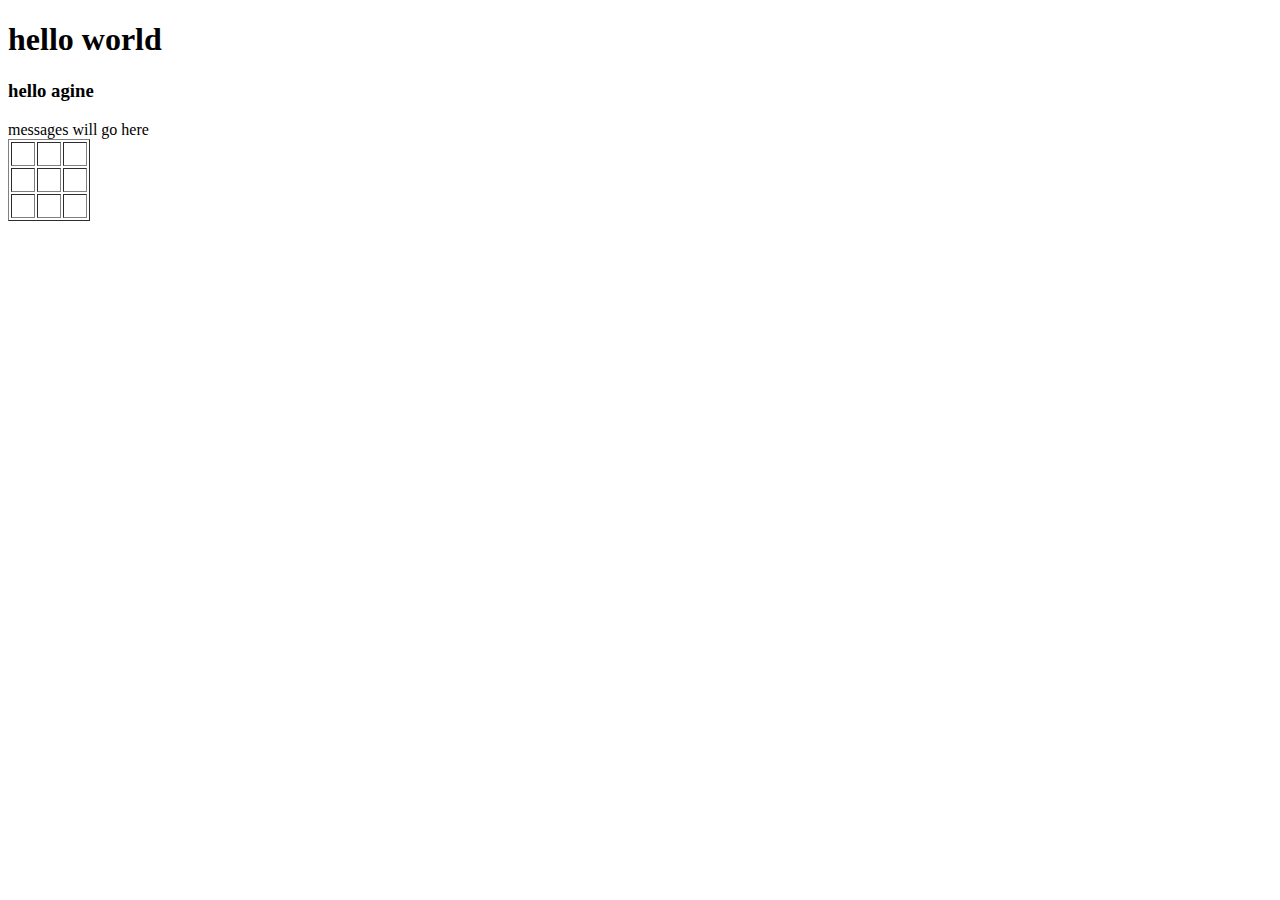
<file: index.html>
<!DOCTYPE html>
<html lang="en">
<head>
    <meta charset="UTF-8">
    <meta name="viewport" content="width=device-width, initial-scale=1.0">
    <title>Document</title>
    
</head>
<style>
    .square{
        width: 20px;
        height: 20px;
        text-align: center;
    }
</style>

<body onload="startGame();">
    <h1>hello world</h1>
    <h3>hello agine</h3>
    
    <div id="message">messages will go here</div>

    <table border="1" >
        <tr>
            <td class="square" onclick="nextMove(this);"></td>
            <td class="square" onclick="nextMove(this);"></td>
            <td class="square" onclick="nextMove(this);"></td>
        </tr>

        <tr>
            <td class="square" onclick="nextMove(this);"></td>
            <td class="square" onclick="nextMove(this);"></td>
            <td class="square" onclick="nextMove(this);"></td>
        </tr>

        <tr>
            <td class="square" onclick="nextMove(this);"></td>
            <td class="square" onclick="nextMove(this);"></td>
            <td class="square" onclick="nextMove(this);"></td>
        </tr>
    </table>
    <script src="syntax.js"></script>
</body>
</html>
</file>
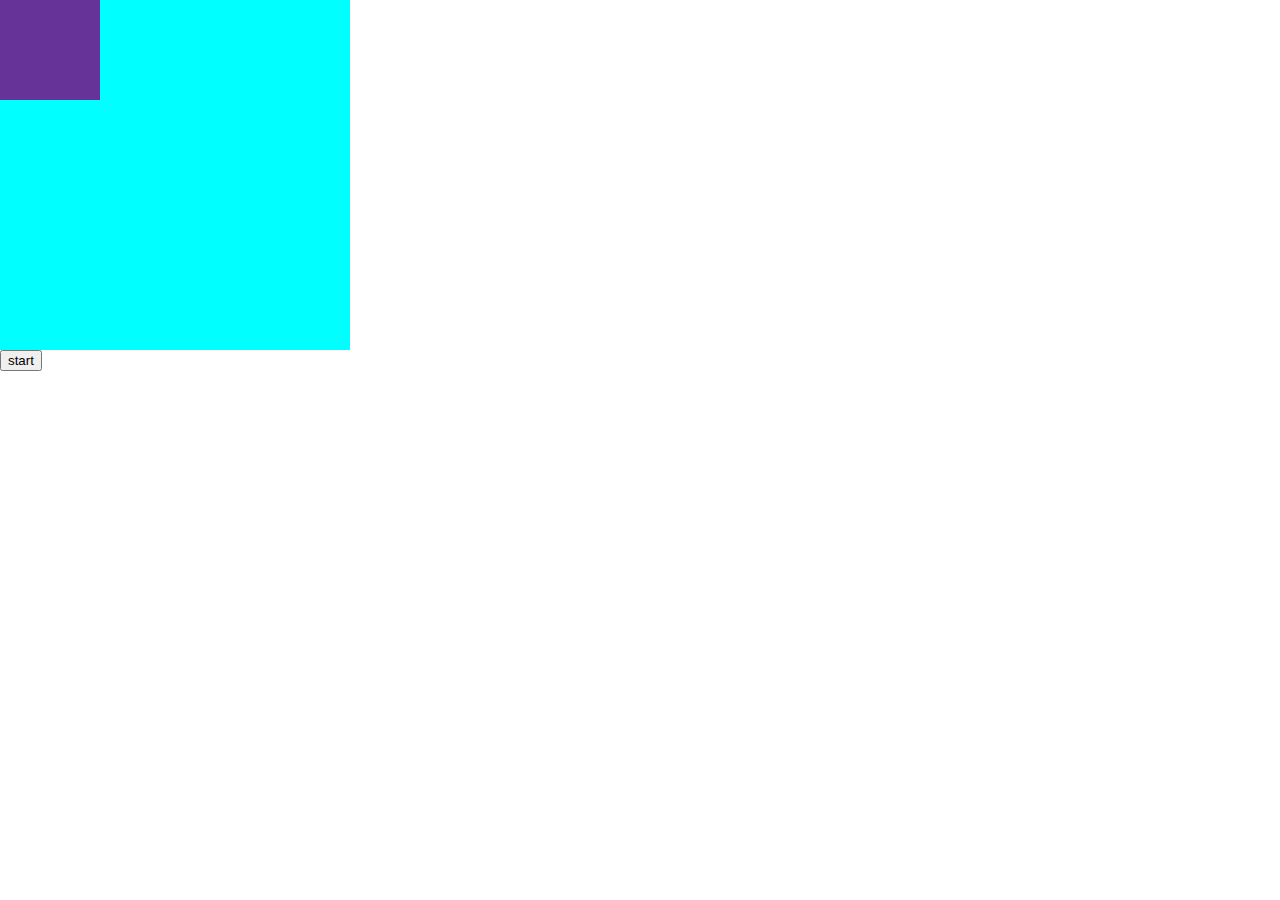
<file: animetion.html>
<!DOCTYPE html>
<html lang="en">
<head>
    <meta charset="UTF-8">
    <meta name="viewport" content="width=device-width, initial-scale=1.0">
    <title>Document</title>
    <style>
        body{
            margin: 0;
            padding: 0;
        }
        #bigBox{
    background-color: aqua;
    width: 350px;
    height: 350px;
    

}

#smallBox{
    height: 100px;
    width: 100px;
    background-color: rebeccapurple;
    position: absolute;
    
}
    </style>
</head>
<body>
    <div id="bigBox">
        <div id="smallBox"></div>
    </div>
    <button id="moveBtn" onclick="move()">start</button>




    <script src="syntax.js"></script>

</body>
</html>
</file>
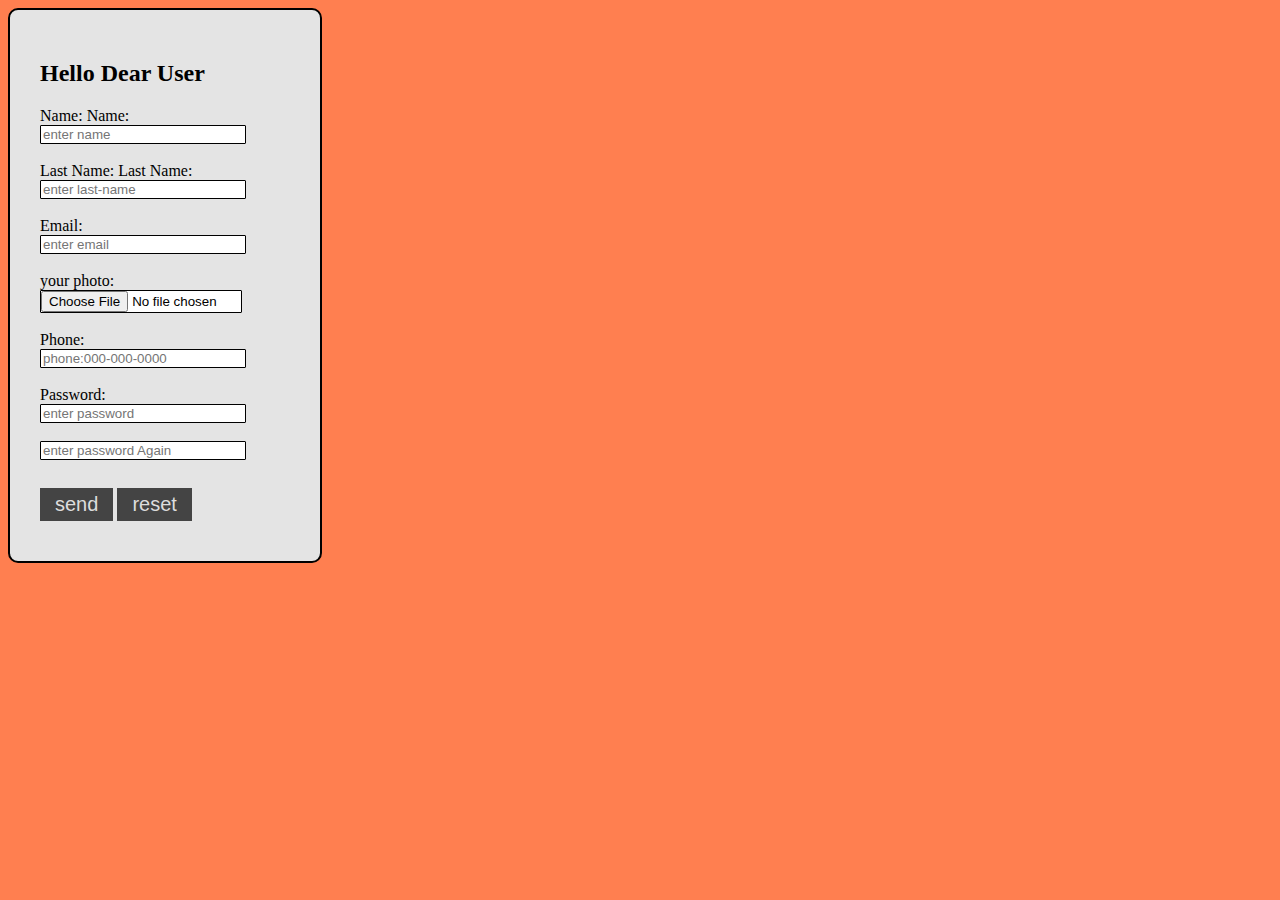
<file: form.html>
<!DOCTYPE html>
<html lang="en">

<head>
    <meta charset="UTF-8">
    <meta name="viewport" content="width=device-width, initial-scale=1.0">
    <title>Form</title>
</head>
<style>
    body {
        background-color: coral;

    }

    #continer {
        display: grid;
        width: 250px;
        border: 2px solid black;
        padding: 30px;
        background-color: rgb(228, 228, 228);
        border-radius: 10px;

    }
    input{
        background-color: white;
        width: 200px;
        border: 0.5px solid black;
        border-radius: 1px;
    }

    .btn {
        border: none;
        outline: none;
        background: rgb(68, 68, 68);
        padding: 5px 15px;
        font-size: 20px;
        color: #ddd;
        cursor: pointer;
        margin: 10px auto;
    }

    .btn:hover {
        background: #111;
    }
</style>

<body>
    <div id="continer">
        <h2>Hello Dear User</h2>
        <form onsubmit="return validation()">
            
             <label>Name:</label> 
             <span id="namespan">Name:</span>
            <input  type="text" name="pnicename" id="nicename" placeholder="enter name"><span id="namespan"></span><br><br>
             
            <label>Last Name:</label>
            <span id="lastnamespan">Last Name:</span>
            <input  type="text" name="lastname" id="nicelastname" placeholder="enter last-name"><br><br>
            
            <label>Email:</label>
            <input type="email" name="email" id="email" placeholder="enter email"><br><br>
            
            <label for="photo">your photo:</label>       
            <input  type="file" name="file" id="photo"><br><br>

            <label>Phone:</label>
            <input  type="tel" name="phone" id="phone" placeholder="phone:000-000-0000"
                pattern="[0-9]{3}-[0-9]{3}-[0-9]{4}"><br><br>

            <label>Password:</label>
            <input  type="password" name="password" id="password" placeholder="enter password"><br><br>
            <span id="passwordspan"></span>
            <input  type="password" name="funname" id="passwordAgain" placeholder="enter password Again">
            
            <br><br> <button class="btn" type="submit" id="btnSubmit">send</button>
            <button class="btn" type="reset">reset</button>

        </form>
    </div> 




    <script src="syntax.js"></script>
</body>

</html>
</file>
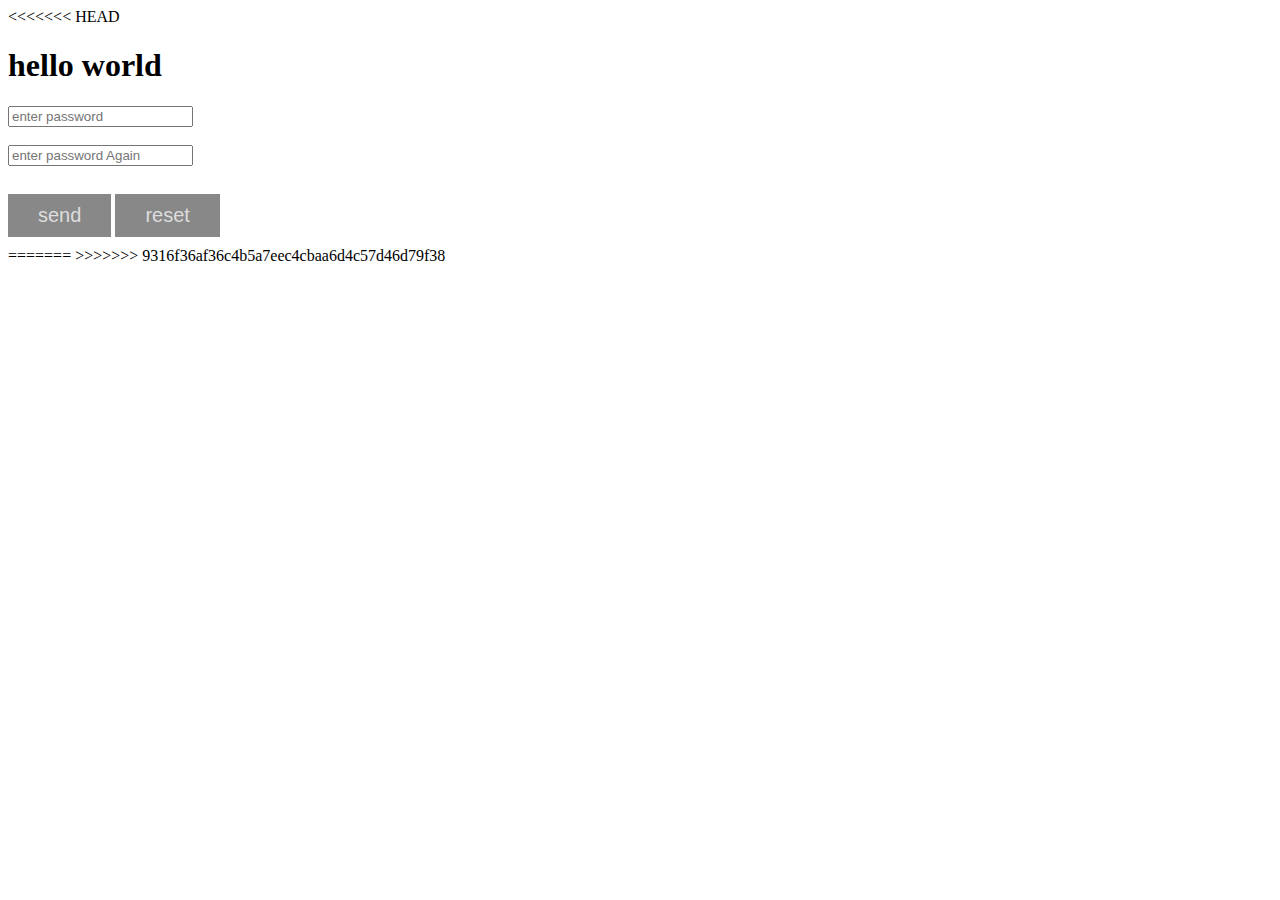
<file: lerningDom.html>
<!DOCTYPE html>
<html lang="en">

<head>
    <meta charset="UTF-8">
    <meta name="viewport" content="width=device-width, initial-scale=1.0">
    <title>Document</title>
    <style>

.slider{
	margin:50px auto;
	width:50%;
}
 
.img-box img{
	width:100%;
}

.btn{
	border:none;
	outline:none;
	background:#888;
	padding:10px 30px;
	font-size: 20px;
	color:#ddd;
	cursor: pointer;
	margin:10px auto;			 
}

.btn:hover{
	background: #111;
}




/*         
        td{
          border:1px solid black;
          text-align: center;
          padding: 5px;
          height: 5px;
          width: 5px;
          margin: 20px;
        }
        tr:nth-child(even){
            background-color: lightblue;
        }
        td:nth-child(even){
            background-color: rgb(214, 173, 230);
            
            
            
        } */

        </style>
</head>

<body>

<<<<<<< HEAD
    <h1>hello world</h1>


<form onsubmit = "return chekaPssword()">

     <input required type="text" name="password" id="password" placeholder="enter password"><br><br>
     <input required type="text" name="funname" id="passwordAgain" placeholder="enter password Again">

    <br><br> <button class="btn" type="submit" id="btnSubmit">send</button>
             <button class="btn" type="reset">reset</button>

</form>











    
    <!-- <div class="slider">
        <div class="img-box">
            <img src="images/1.jpg" class="slider-img">
        </div>

        <button class="btn" onclick="prev()">Prev</button>
   
        <button class="btn" onclick="next()">Next</button>

        <button class="btn" onclick="stop()">stop</button>

    </div> -->


    <!-- <div>
        <button id="Idbutton" onclick="clickEvent3()">stop this madness</button>
    </div>
    <div>
        
        <input type="text" id="idInput">
        <button onclick="clickEvent()">click</button>
    </div>
    <div></div>
    <div id="therdId"></div> -->

=======




    <!-- <div>
        <input type="text" id="idInput">
        <button id="Idbutton" onclick="clickEvent()">click</button>
    </div> -->


    <!-- <div></div> -->
    
>>>>>>> 9316f36af36c4b5a7eec4cbaa6d4c57d46d79f38

    
    <!-- <div class="imgid"></div>
    <div id="someId"></div>
    <div id="outerId"></div> -->

    
    <!-- <input type="text" id="idInput"> 
    <button id="Idbutton" onclick="clickEvent()">click</button>
    <div id="mainId"></div> -->
<!-- <table id="tbody">
    <tbody class="body">
            <tr>
                <td>1</td>
                <td>2</td>
            </tr>

            <tr>
                <td>2</td>
                <td>4</td>
            </tr>
    </tbody>
</table> -->
   
<!-- <div>
   <p>hello</p>
   <p>hello world</p>
   <p>hello world agin</p>
   <h1>what'up</h1>
   <h3>what'up bitcheeess</h3>
</div>

<script type="text/javascript">
let similer = document.getElementsByTagName("p");
for(i=0; i<similer.length; i++){
    similer[i].style.color = "blue";
}

console.log(similer);
</script> -->

    <script src="syntax.js">


    </script>

</body>

</html>
</file>
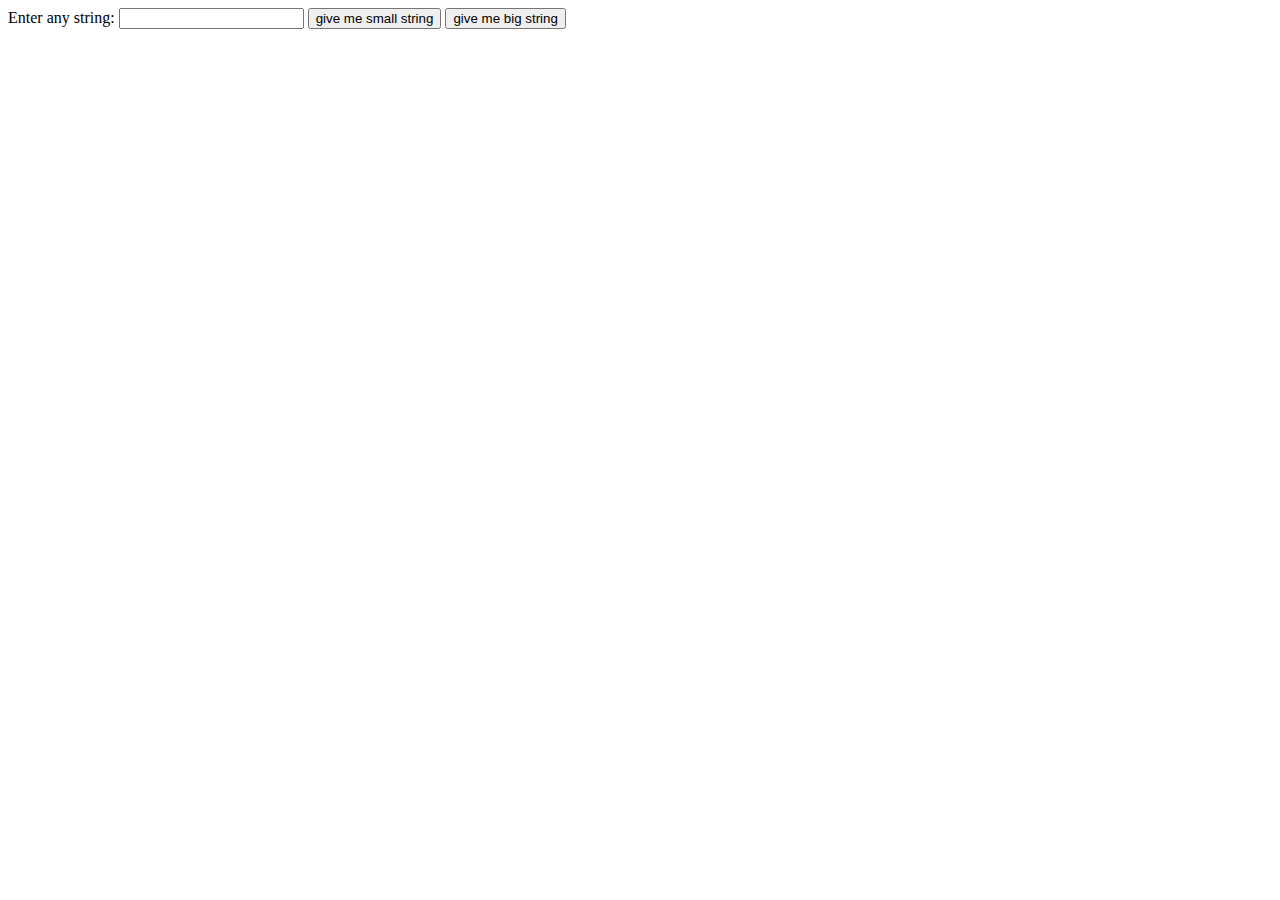
<file: testziv.html>
<!DOCTYPE html>
<html lang="en">
<head>
    <meta charset="UTF-8">
    <meta name="viewport" content="width=device-width, initial-scale=1.0">
    <title>Document</title>
</head>
<body>
    <label for="name">Enter any string:</label>
    <input type="text" id="name">
    <button onclick="smallLetter()">give me small string</button>
    <button onclick="bigLetter()">give me big string</button>
    <h2 id="stringValue"></h2>
    <script>
        function smallLetter(){
            stringValue.innerHTML = ""
            let stringFromUser = document.querySelector('#name').value.split()
            for (let i = 0; i < stringFromUser.length; i++) {
                stringFromUser[i] = stringFromUser[i].toLowerCase()
                stringValue.innerHTML += stringFromUser[i]
            }
            console.log(stringFromUser);
        }
        function bigLetter(){
            stringValue.innerHTML = ""
            let stringFromUser = document.querySelector('#name').value.split()
            for (let i = 0; i < stringFromUser.length; i++) {
                stringFromUser[i] = stringFromUser[i].toUpperCase()
                stringValue.innerHTML += stringFromUser[i]
            }
            console.log(stringFromUser);
        }
    </script>
</body>
</html>
</file>
